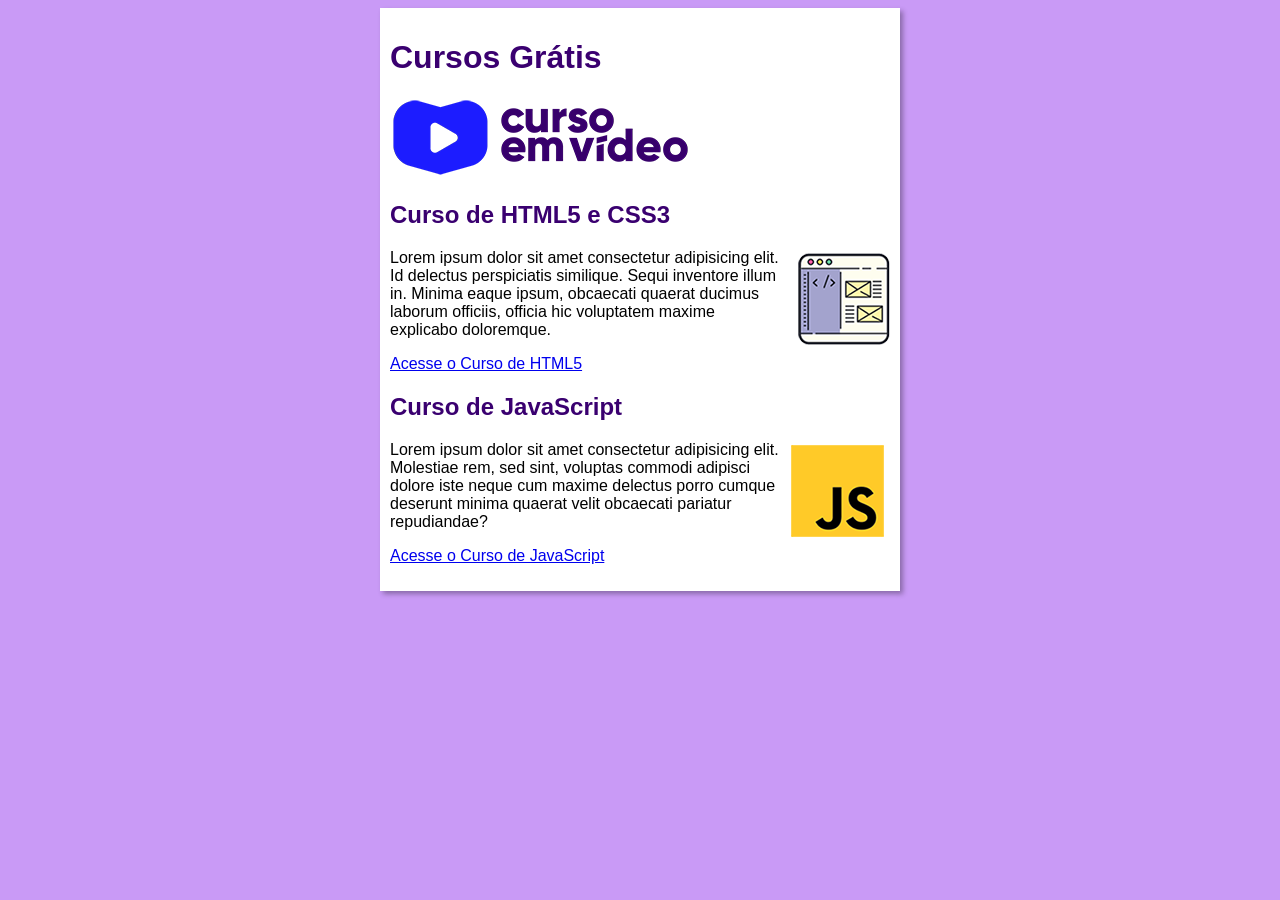
<file: index.html>
<!DOCTYPE html>
<html lang="pt-br">
<head>
    <meta charset="UTF-8">
    <meta name="viewport" content="width=device-width, initial-scale=1.0">
    <title>Site do Curso em Vídeo</title>
    <link rel="stylesheet" href="estilos/style.css">
</head>
<body>
    <main>
        <header>
            <h1>Cursos Grátis</h1>
            <img src="imagens/curso-colorido.png" alt="Curso em Vídeo">
        </header>
        <article>
            <h2>Curso de HTML5 e CSS3</h2>
            <img class="lado" src="imagens/site.png" alt="Curso HTML">
            <p>Lorem ipsum dolor sit amet consectetur adipisicing elit. Id delectus perspiciatis similique. Sequi inventore illum in. Minima eaque ipsum, obcaecati quaerat ducimus laborum officiis, officia hic voluptatem maxime explicabo doloremque.</p>
            <p><a href="curso-html.html">Acesse o Curso de HTML5</a></p>
        </article>
        <article>
            <h2>Curso de JavaScript</h2>
            <img class="lado" src="imagens/javascript-logo.png" alt="Curso JS">
            <p>Lorem ipsum dolor sit amet consectetur adipisicing elit. Molestiae rem, sed sint, voluptas commodi adipisci dolore iste neque cum maxime delectus porro cumque deserunt minima quaerat velit obcaecati pariatur repudiandae?</p>
            <p><a href="curso-js.html">Acesse o Curso de JavaScript</a></p>
        </article>
    </main>
</body>
</html>
</file>
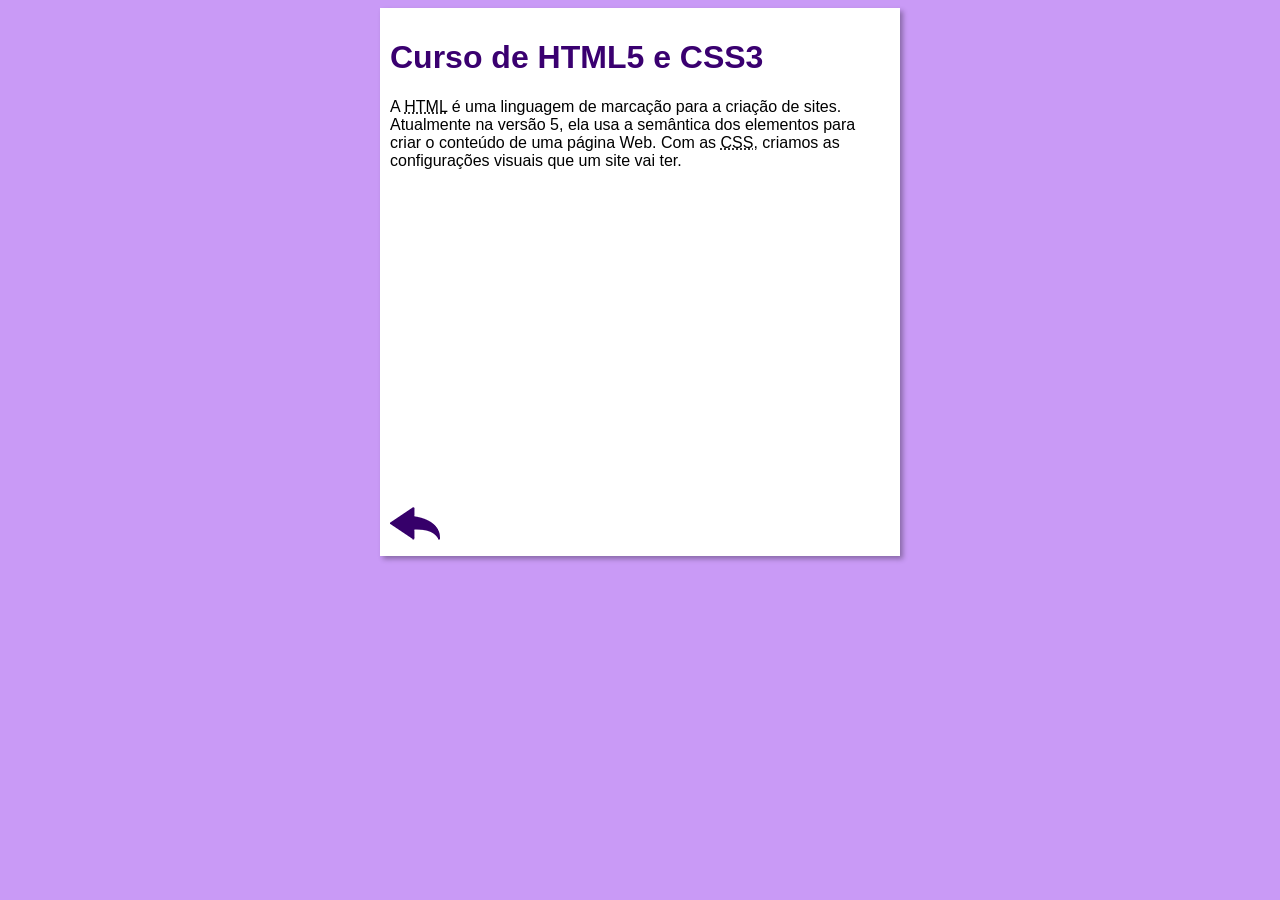
<file: curso-html.html>
<!DOCTYPE html>
<html lang="pt-br">
<head>
    <meta charset="UTF-8">
    <meta name="viewport" content="width=device-width, initial-scale=1.0">
    <title>Curso de HTML</title>
    <link rel="stylesheet" href="estilos/style.css">
</head>
<body>
    <main>
        <header>
            <h1>Curso de HTML5 e CSS3</h1>
        </header>
        <article>
            <p>A <abbr title="HyperText Markup Language">HTML</abbr> é uma linguagem de marcação para a criação de sites. Atualmente na versão 5, ela usa a semântica dos elementos para criar o conteúdo de uma página Web. Com as <abbr title="Cascading Style Sheets">CSS</abbr>, criamos as configurações visuais que um site vai ter.</p>

            <iframe width="560" height="315" src="https://www.youtube.com/embed/Ejkb_YpuHWs?si=wiZZOepR41jKmxFz" title="YouTube video player" frameborder="0" allow="accelerometer; autoplay; clipboard-write; encrypted-media; gyroscope; picture-in-picture; web-share" referrerpolicy="strict-origin-when-cross-origin" allowfullscreen></iframe>

            <a href="index.html"><img src="imagens/seta.png" alt="Voltar"></a>
        </article>
    </main>
</body>
</html>
</file>
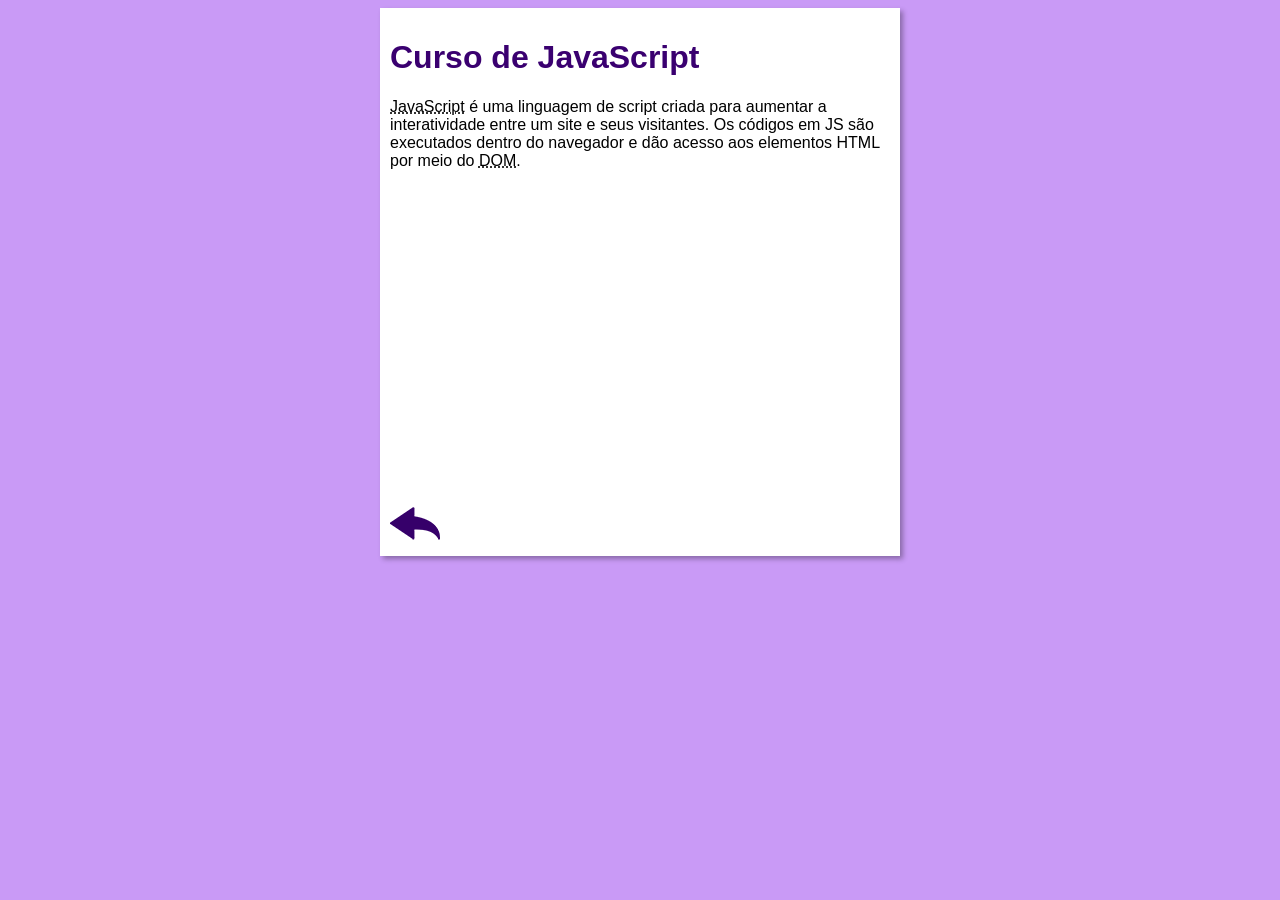
<file: curso-js.html>
<!DOCTYPE html>
<html lang="pt-br">
<head>
    <meta charset="UTF-8">
    <meta name="viewport" content="width=device-width, initial-scale=1.0">
    <title>Curso de JavaScript</title>
    <link rel="stylesheet" href="estilos/style.css">
</head>
<body>
    <main>
        <header>
            <h1>Curso de JavaScript</h1>
        </header>
        <article>
            <p><abbr title="JavaScript">JavaScript</abbr> é uma linguagem de script criada para aumentar a interatividade entre um site e seus visitantes. Os códigos em JS são executados dentro do navegador e dão acesso aos elementos HTML por meio do <abbr title="Document Object Model">DOM</abbr>.</p>

           <iframe width="560" height="315" src="https://www.youtube.com/embed/sTX0UEplF54?si=N75-dQUkcF-qTm7C" title="YouTube video player" frameborder="0" allow="accelerometer; autoplay; clipboard-write; encrypted-media; gyroscope; picture-in-picture; web-share" referrerpolicy="strict-origin-when-cross-origin" allowfullscreen></iframe>

            <a href="index.html"><img src="imagens/seta.png" alt="Voltar"></a>
        </article>
    </main>
</body>
</html>
</file>
<file: estilos/style.css>
* {
    font-family: Arial, Helvetica, sans-serif;
    font-size: 16px;

}
body {
    background-color: rgb(201, 154, 246);

}

main {
    background-color: white;
    width: 500px;
    margin: auto;
    padding: 10px;
    box-shadow: 3px 3px 5px rgba(0, 0, 0, 0.318);
}

h1 {
    font-size: 2em;
    color: rgb(58, 0, 112);
}

h2 {
    font-size: 1.5em;
    color: rgb(58, 0, 112);
}

img.lado {
    float: right;
    margin-left: 10px;

}
</file>
